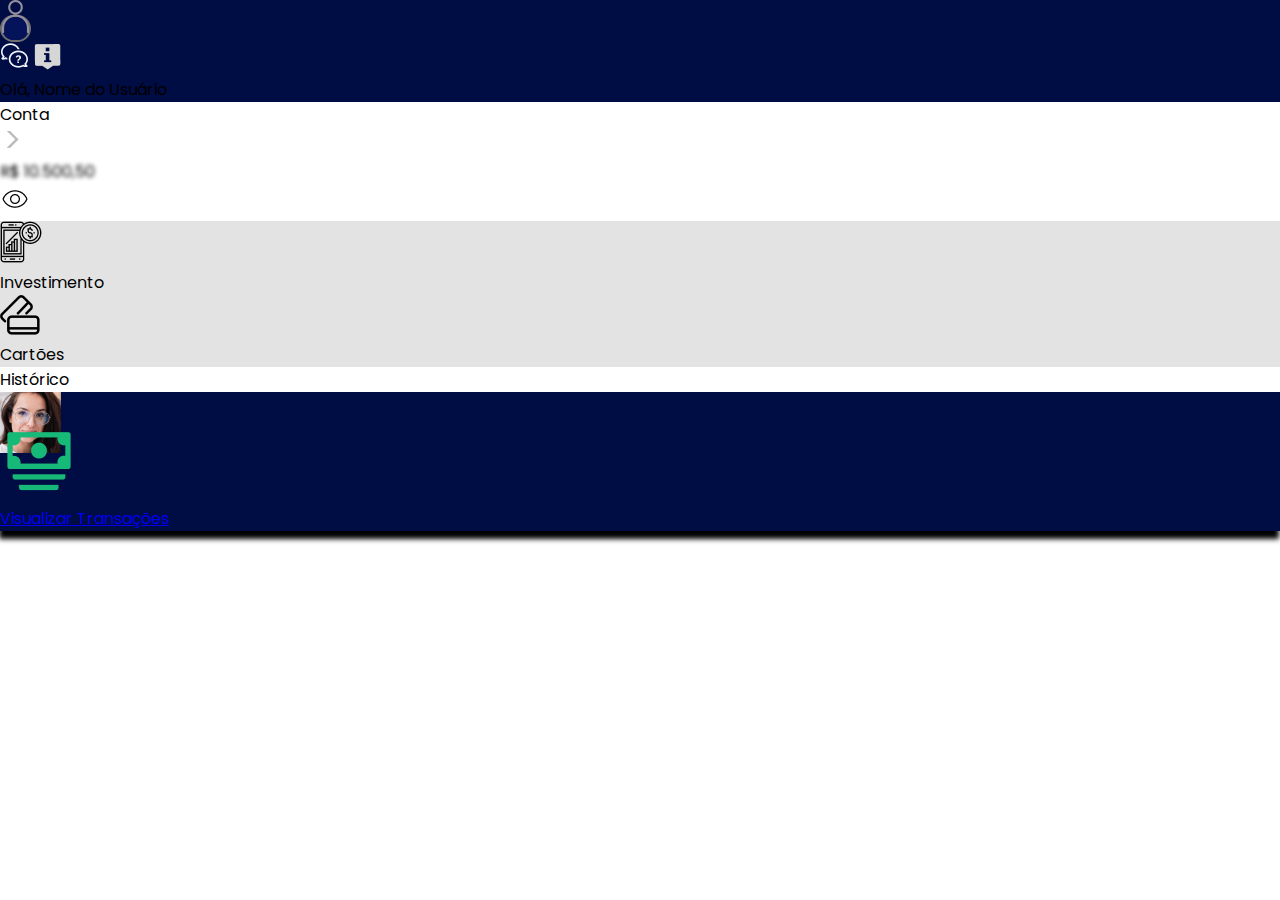
<file: index.html>
<!DOCTYPE html>
<html lang="pt-br">

<head>
  <meta charset="UTF-8">
  <meta name="viewport" content="width=device-width, initial-scale=1.0">
  <title>WellBank</title>
  <link rel="shortcut icon" href="../img/letra-w.png" type="image/x-icon">
  <link rel="stylesheet" href="../Css/style.css">
  <link href="https://cdn.jsdelivr.net/npm/bootstrap@5.3.0/dist/css/bootstrap.min.css" rel="stylesheet"
    integrity="sha384-9ndCyUaIbzAi2FUVXJi0CjmCapSmO7SnpJef0486qhLnuZ2cdeRhO02iuK6FUUVM" crossorigin="anonymous">
</head>

<body>
  <header>
    <section class="container-fluid p-0">
      <nav class="container-fluid navbar">
        <div class="container-fluid">
          <span class="navbar-brand mb-0 p-2 avatar">
            <img class="p-1" src="../img/avatar_90929 1.png" alt="avatar">
          </span>
          <article>
            <span>
              <img src="../img/2baloes.png" alt="dialog">
            </span>
            <span>
              <img src="../img/balao-i.png" alt="dialog">
            </span>
          </article>
        </div>
        <div class="container-fluid pt-1 text-start">
          <p class="m-0 text-white">Olá, Nome do Usuário</p>
        </div>
      </nav>
    </section>
  </header>

  <main>
    <section class="container container-fluid pt-3 row-gap-3">
      <article class="py-3 ">
        <div class="container d-flex justify-content-between">
          <p class="text-start m-0">Conta</p>
          <a href="../Html/transacao.html">
            <span>
              <img src="../img/right-arrow_icon-icons 1.png" alt="seta direita">
            </span>
          </a>
        </div>
        <div class="container d-flex justify-content-start column-gap-5 align-items-center">
          <p class="m-0 text-start salario">R$ 10.500,50</p>
          <span>
            <img src="../img/eye_120221 1.png" alt="olho">
          </span>
        </div>
      </article>

      <article class="py-1">
        <div class="container rounded p-3 investimento d-flex justify-content-start align-items-center gap-3">
          <span>
            <img src="../img/investment_icon_194129 1.png" alt="celular">
          </span>

          <p class="m-0">Investimento</p>
        </div>
        <div class="container p-3 rounded cartoes d-flex justify-content-start align-items-center gap-3 mt-3">
          <span>
            <img src="../img/credit_card_cards_icon_179543 1.png" alt="celular">
          </span>
          <p class="m-0">Cartões</p>
        </div>
      </article>
    </section>

    <section class="container py-2">
      <div class="container ps-1">
        <p class="m-0">Histórico</p>
      </div>
      <article class="container rounded trasacao">
        <div class="container p-2 d-flex gap-3 perfil">
          <figure class="m-0">
            <img class="rounded-circle" src="../img/redondo 1.png" alt="foto-perfil">
          </figure>
        </div>
        <div>
          <a class="link-offset-2 link-underline link-underline-opacity-0" href="../Html/transacao.html">
            <figure class="m-0 d-flex align-items-center flex-column py-4">
              <img src="../img/3668846-money-send-transaction-transfer_108025 1.png" alt="dinheiro">
              <figcaption class="text-white">Visualizar Transações</figcaption>
            </figure>
          </a>
        </div>
      </article>
    </section>

  </main>

  <script src="https://cdn.jsdelivr.net/npm/bootstrap@5.3.0/dist/js/bootstrap.bundle.min.js"
    integrity="sha384-geWF76RCwLtnZ8qwWowPQNguL3RmwHVBC9FhGdlKrxdiJJigb/j/68SIy3Te4Bkz"
    crossorigin="anonymous"></script>
</body>

</html>
</file>
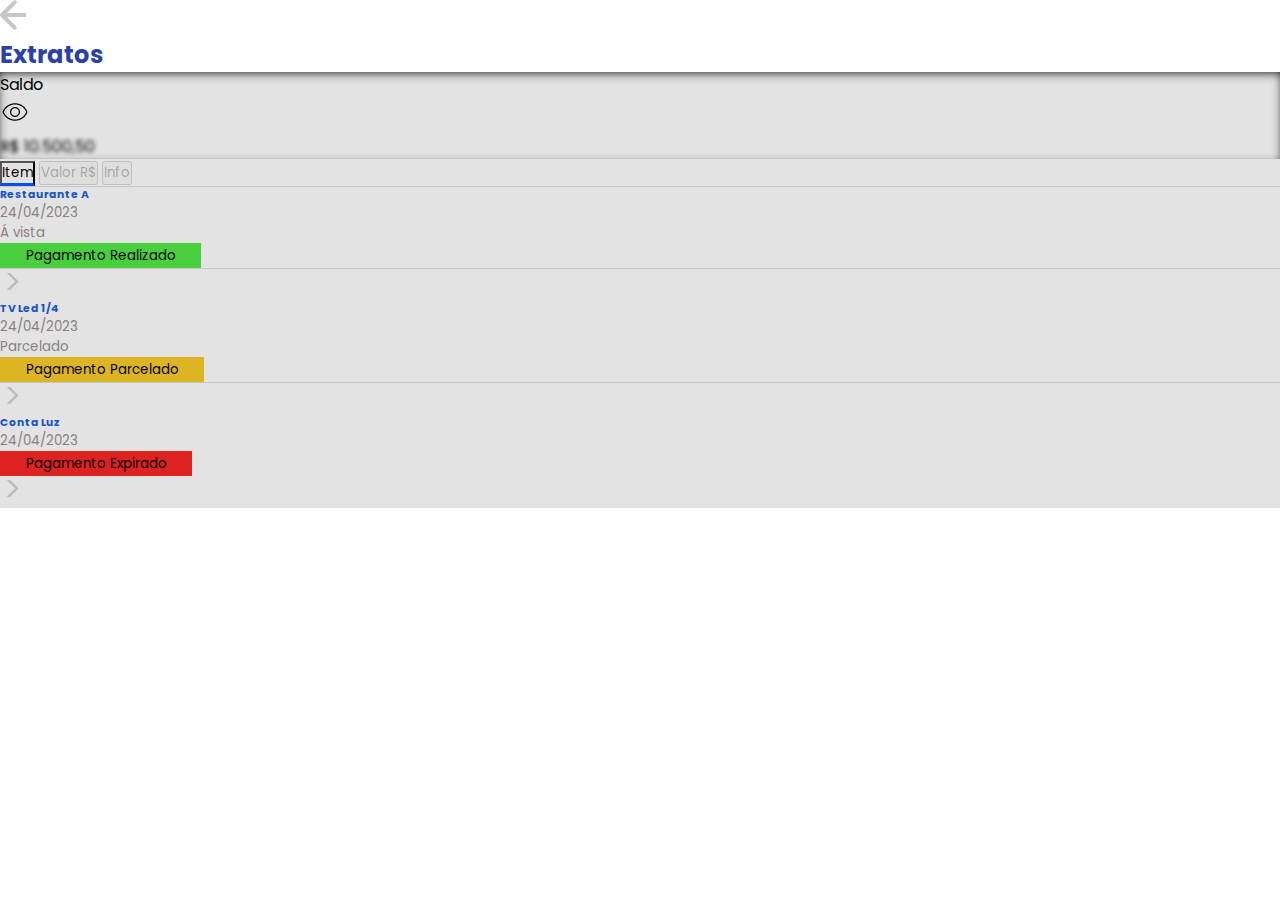
<file: Html/transacao.html>
<!DOCTYPE html>
<html lang="pt-br">

<head>
  <meta charset="UTF-8">
  <meta name="viewport" content="width=device-width, initial-scale=1.0">
  <title>WellBank</title>
  <link href="https://cdn.jsdelivr.net/npm/bootstrap@5.3.0/dist/css/bootstrap.min.css" rel="stylesheet"
    integrity="sha384-9ndCyUaIbzAi2FUVXJi0CjmCapSmO7SnpJef0486qhLnuZ2cdeRhO02iuK6FUUVM" crossorigin="anonymous">
    <link rel="shortcut icon" href="../img/letra-w.png" type="image/x-icon">
  <link rel="stylesheet" href="../Css/transacao.css">
</head>

<body>
  <header>
    <div class="container d-flex pt-3  align-items-center column-gap-5">
      <a href="../index.html">
        <span>
          <img src="../img/Arrow 1.png" alt="seta volta">
        </span>
      </a>
      <h2 class="text-center m-0 p-3 position-absolute top-0 start-50 translate-middle-x">Extratos</h2>
    </div>
  </header>
  <main>
    <section class="container py-4 pb-0">
      <article class="py-2 saldo rounded sombra">
        <div class="container py-0 d-flex justify-content-between align-items-center">
          <p class="text-start m-0">Saldo</p>
          <span>
            <img class="img-seta" src="../img/eye_120221 1.png" alt="seta direita">
          </span>
        </div>
        
        <div class="container pt-0 d-flex justify-content-start column-gap-5 align-items-center">
          <p class="m-0 text-start salario">R$ 10.500,50</p>
        </div>
      
      </article>
    </section>

    <section class="py-3">

      <article class="container">
        <div>
          <nav class="saldo rounded-top tab-cabecalho">
            <div class="nav nav-tabs d-flex justify-content-between px-1" id="nav-tab" role="tablist">

              <button class="nav-link active" id="nav-home-tab" data-bs-toggle="tab" data-bs-target="#nav-home"
                type="button" role="tab" aria-controls="nav-home" aria-selected="true">Item</button>

              <button class="nav-link" id="nav-profile-tab" data-bs-toggle="tab" data-bs-target="#nav-profile"
                type="button" role="tab" aria-controls="nav-profile" aria-selected="false" disabled>Valor R$</button>

              <button class="nav-link" id="nav-contact-tab" data-bs-toggle="tab" data-bs-target="#nav-contact"
                type="button" role="tab" disabled aria-controls="nav-contact" aria-selected="false">Info</button>
            </div>
          </nav>
          <div class="tab-content saldo" id="nav-tabContent">
            <div class="tab-pane fade show active" id="nav-home" role="tabpanel" aria-labelledby="nav-home-tab"
              tabindex="0">
              <div class="d-flex align-items-center">
                <div class="container pt-4 pb-2 tab-cabecalho">
                  <h6 class="m-0">Restaurante A</h6>
                  <p class="m-0" style="color: #888080; font-size: smaller;">24/04/2023</p>
                  <p class="m-0" style="color: #888080; font-size: smaller;">Á vista</p>
                  <p class="m-0 rounded text-white" id="paragrafo-final">Pagamento Realizado</p>
                </div>
                <span>
                  <img src="../img/right-arrow_icon-icons 1.png" alt="seta direita">
                </span>
              </div>
            </div>
            <div class="tab-content saldo" id="nav-tabContent">
              <div class="tab-pane fade show active" id="nav-home" role="tabpanel" aria-labelledby="nav-home-tab"
                tabindex="0">
                <div class="d-flex align-items-center">
                  <div class="container pt-4 pb-2 tab-cabecalho">
                    <h6 class="m-0">TV Led 1/4</h6>
                    <p class="m-0" style="color: #888080; font-size: smaller;">24/04/2023</p>
                    <p class="m-0" style="color: #888080; font-size: smaller;">Parcelado</p>
                    <p class="m-0 rounded text-white" id="parcelado">Pagamento Parcelado</p>
                  </div>
                  <span>
                    <img src="../img/right-arrow_icon-icons 1.png" alt="seta direita">
                  </span>
                </div>
              </div>
            </div>
          </div>

          <div class="tab-content saldo" id="nav-tabContent">
            <div class="tab-pane fade show active" id="nav-home" role="tabpanel" aria-labelledby="nav-home-tab"
              tabindex="0">
              <div class="d-flex align-items-center">
                <div class="container pt-4 pb-2">
                  <h6 class="m-0">Conta Luz</h6>
                  <p class="m-0" style="color: #888080; font-size: smaller;">24/04/2023</p>
                  <p class="m-0 rounded text-white" id="falta">Pagamento Expirado</p>
                </div>
                <span>
                  <img src="../img/right-arrow_icon-icons 1.png" alt="seta direita">
                </span>
              </div>
            </div>
      </article>
    </section>
  </main>

  <script src="https://cdn.jsdelivr.net/npm/bootstrap@5.3.0/dist/js/bootstrap.bundle.min.js"
    integrity="sha384-geWF76RCwLtnZ8qwWowPQNguL3RmwHVBC9FhGdlKrxdiJJigb/j/68SIy3Te4Bkz"
    crossorigin="anonymous"></script>

</body>

</html>
</file>
<file: Css/style.css>
@import url('https://fonts.googleapis.com/css2?family=Poppins:wght@600&display=swap');

*{
  margin: 0;
  padding: 0;
  box-sizing: border-box;
  font-family: 'Poppins', sans-serif;
}

.navbar{
  background-color: #000C44;
}
.avatar{
  border:2px solid #706F6F;
  border-radius: 29px;
  background-color: #05145A;
}

.investimento{
  background-color: #E3E3E3;
}

.cartoes{
  background-color: #E3E3E3;
}

.trasacao{
  background-color: #000C44;
  box-shadow: -1px 8px 5px;
}

.perfil{
  height: 3vh;
}

.salario{
  filter: blur(2px);
}
</file>
<file: Css/transacao.css>
@import url('https://fonts.googleapis.com/css2?family=Poppins:wght@600&display=swap');

*{
  margin: 0;
  padding: 0;
  box-sizing: border-box;
  font-family: 'Poppins', sans-serif;
}

h2{
  color: #2B41A6;
}
h6{
  color:#1754C9;
  font-weight: bold;
}

.sombra {
  box-shadow: inset 0px 3px 11px -3px;
}

.saldo{
  background-color: #E3E3E3;
}

.salario{
  filter: blur(2px);
}

.tab-cabecalho{
  border-bottom: 1px solid #C8C7C7;
}

#paragrafo-final{
  width: fit-content;
  background-color: #49CE3D;
  font-size: smaller;
  padding: .2vw 2vw;
}
#parcelado{
  background-color: #DDB422;
  font-size: smaller;
  padding: .2vw 2vw;
  width: fit-content;
}

#falta{
  background-color: #DD2222;
  font-size: smaller;
  padding: .2vw 2vw;
  width: fit-content;
}

.nav-link.active{
  border-bottom: 3px solid #0452E9 !important;
  background-color: #E3E3E3 !important;
}
</file>
